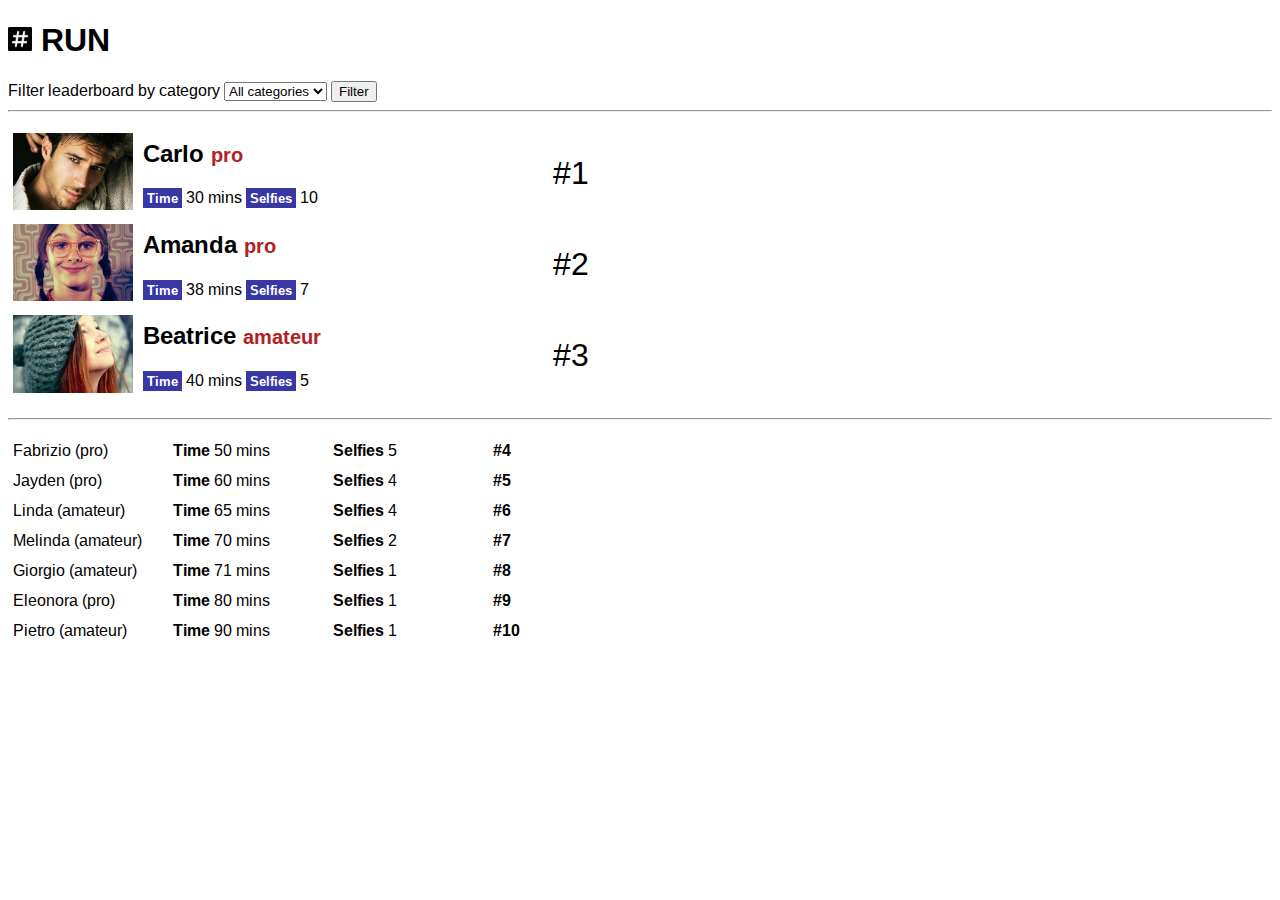
<file: dev-code/index.html>
<!DOCTYPE HTML>
<html>
<head>
  <meta http-equiv="Content-Type" content="text/html; charset=UTF-8">
  <!-- Put your js and css references here -->
  <link rel="stylesheet" href="styles.css">        
  <script src="jquery-2.1.0.min.js"></script>         
  <script src="app.js"></script>        
  <script src="data.js"></script>
  
</head>

<body>
 <h1><img src="img/logo.png"> RUN</h1>

    <div class="options"> 
     Filter leaderboard by category
     <select>          
       <option value="all"> All categories</option>
       <option value="pro"> Professional</option>
       <option value="amateur"> Amateur</option>
     </select>
     <button id="btn-filter">Filter</button>  
      
    </div>   
   <hr>
    <ul id="top-selfiers">
        <!-- This is an example - the list of themes should be loaded dynamically -->
        <!--<li>
          <div class="selfie">
            <img src="img/runner1.jpg">          
          </div>
          <div class="stats">  
            <h2>Carlo <small>pro</small></h2>
            <strong>Time</strong>  30 mins 
            <strong>Selfies</strong> 10    
          </div> 
          <div class="badge"> 
            #1
          </div>
        </li> 
                                              
        <li>
          <div class="selfie">
            <img src="img/runner2.jpg">          
          </div>
          <div class="stats">  
            <h2>Amanda <small>pro</small></h2>
            <strong>Time</strong>  38 mins 
            <strong>Selfies</strong> 7    
          </div> 
          <div class="badge"> 
            #2
          </div>
        </li>   
        
        <li>
          <div class="selfie">
            <img src="img/runner3.jpg">          
          </div>
          <div class="stats">  
            <h2>Beatrice <small>amateur</small></h2>
            <strong>Time</strong>  40 mins 
            <strong>Selfies</strong> 5    
          </div> 
          <div class="badge"> 
            #3
          </div>
        </li>-->                                                                                                                                                                                                                                                                                                                                                                                      
    </ul> 
    
    <hr>
    
    <ul id="selfiers">   
      <!--<li>
          <div> Fabrizio (pro) </div> 
          <div>   
            <strong>Time</strong>  30 mins 
          </div>
          <div>    
            <strong>Selfies</strong> 10    
          </div> 
          <div> 
            <strong>#4</strong>  
          </div>    
      </li>
      
      <li>
          <div> Jayden (pro) </div> 
          <div>   
            <strong>Time</strong>  30 mins 
          </div>
          <div>    
            <strong>Selfies</strong> 10    
          </div> 
          <div> 
            <strong>#5</strong>  
          </div>    
      </li>     --> 
      
      
      
    </ul>     
    
  
</body>

</html>
</file>
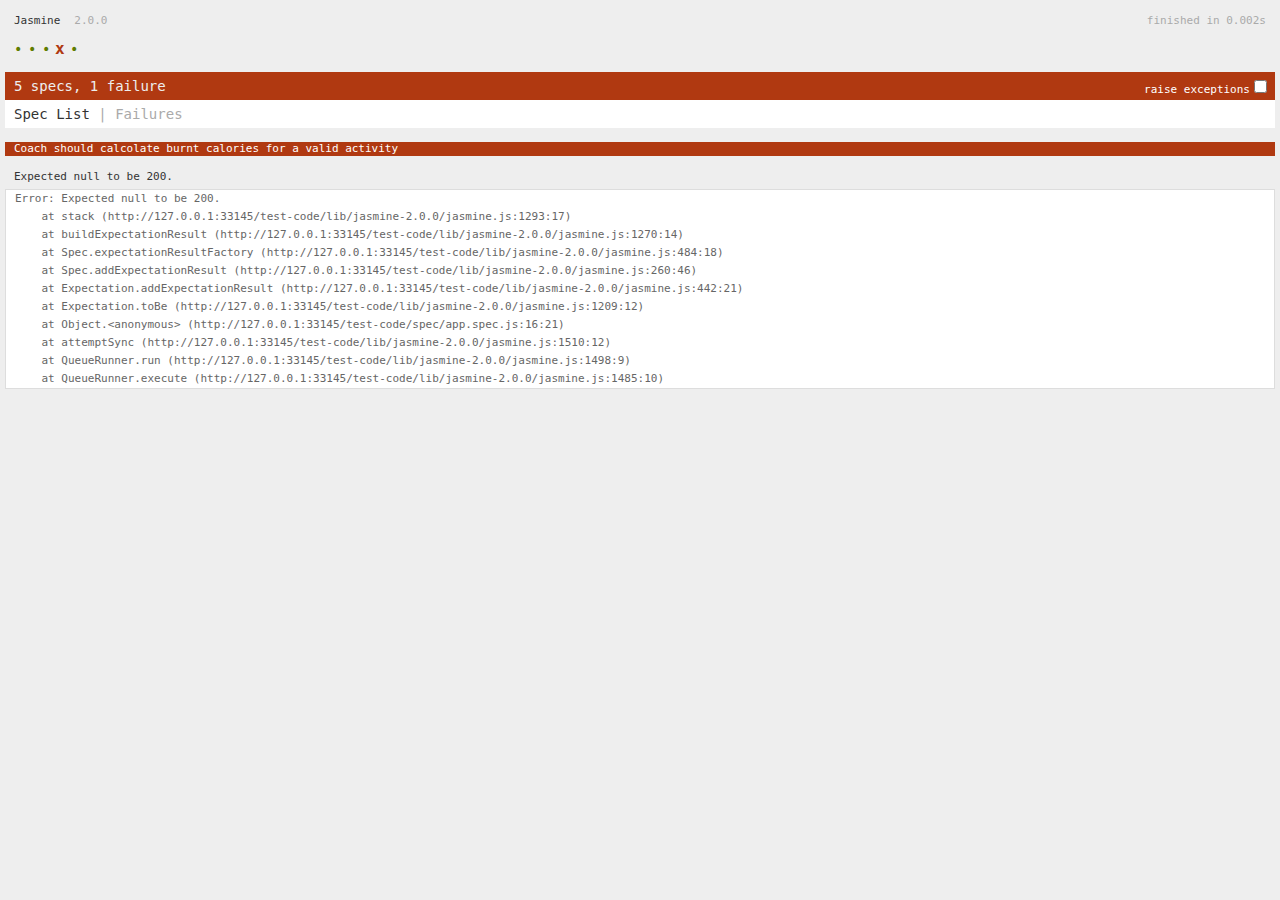
<file: test-code/index.html>
<!DOCTYPE HTML>
<html>
<head>
  <meta http-equiv="Content-Type" content="text/html; charset=UTF-8">
  <title>Jasmine Spec Runner v2.0.0</title>

  <link rel="shortcut icon" type="image/png" href="lib/jasmine-2.0.0/jasmine_favicon.png">
  <link rel="stylesheet" type="text/css" href="lib/jasmine-2.0.0/jasmine.css">

  <script type="text/javascript" src="lib/jasmine-2.0.0/jasmine.js"></script>
  <script type="text/javascript" src="lib/jasmine-2.0.0/jasmine-html.js"></script>
  <script type="text/javascript" src="lib/jasmine-2.0.0/boot.js"></script>

  <!-- include source files here... -->
  <script type="text/javascript" src="js/coach.js"></script>

  <!-- include spec files here... -->
  <script type="text/javascript" src="spec/app.spec.js"></script>

</head>

<body>
</body>
</html>
</file>
<file: dev-code/styles.css>
/* Your styles should go here */
@import url(http://fonts.googleapis.com/css?family=Arimo|Handlee|Shadows+Into+Light+Two);

body {
  font-family: 'Arimo', sans-serif;
}


h1 > img {
  height: 0.75em;
}

ul {
  position: relative;
  display: table;
  list-style: none;
  padding-left: 0;
}

ul li  > div{
  display: table-cell;
  
  vertical-align: middle;
  padding: 5px;
}

#top-selfiers .selfie > img{
  width: 100%;
}

#top-selfiers .selfie {
  width: 120px;
}

#top-selfiers .stats {
  width: 400px;
}

#top-selfiers h2{
  margin-top: 0;
}

#top-selfiers .stats small{
  color: firebrick;
}

#top-selfiers .stats strong{
  background: #3838a5;
  display: inline-block;
  padding: 2px 4px; 
  
  font-size: 0.8em;
  color : white; 
}

#top-selfiers .badge {
  font-size: 2em;
}

#selfiers li > div {
  min-width: 150px;
}
</file>
<file: test-code/lib/jasmine-2.0.0/jasmine.css>
body { background-color: #eeeeee; padding: 0; margin: 5px; overflow-y: scroll; }

.html-reporter { font-size: 11px; font-family: Monaco, "Lucida Console", monospace; line-height: 14px; color: #333333; }
.html-reporter a { text-decoration: none; }
.html-reporter a:hover { text-decoration: underline; }
.html-reporter p, .html-reporter h1, .html-reporter h2, .html-reporter h3, .html-reporter h4, .html-reporter h5, .html-reporter h6 { margin: 0; line-height: 14px; }
.html-reporter .banner, .html-reporter .symbol-summary, .html-reporter .summary, .html-reporter .result-message, .html-reporter .spec .description, .html-reporter .spec-detail .description, .html-reporter .alert .bar, .html-reporter .stack-trace { padding-left: 9px; padding-right: 9px; }
.html-reporter .banner .version { margin-left: 14px; }
.html-reporter #jasmine_content { position: fixed; right: 100%; }
.html-reporter .version { color: #aaaaaa; }
.html-reporter .banner { margin-top: 14px; }
.html-reporter .duration { color: #aaaaaa; float: right; }
.html-reporter .symbol-summary { overflow: hidden; *zoom: 1; margin: 14px 0; }
.html-reporter .symbol-summary li { display: inline-block; height: 8px; width: 14px; font-size: 16px; }
.html-reporter .symbol-summary li.passed { font-size: 14px; }
.html-reporter .symbol-summary li.passed:before { color: #5e7d00; content: "\02022"; }
.html-reporter .symbol-summary li.failed { line-height: 9px; }
.html-reporter .symbol-summary li.failed:before { color: #b03911; content: "x"; font-weight: bold; margin-left: -1px; }
.html-reporter .symbol-summary li.disabled { font-size: 14px; }
.html-reporter .symbol-summary li.disabled:before { color: #bababa; content: "\02022"; }
.html-reporter .symbol-summary li.pending { line-height: 17px; }
.html-reporter .symbol-summary li.pending:before { color: #ba9d37; content: "*"; }
.html-reporter .exceptions { color: #fff; float: right; margin-top: 5px; margin-right: 5px; }
.html-reporter .bar { line-height: 28px; font-size: 14px; display: block; color: #eee; }
.html-reporter .bar.failed { background-color: #b03911; }
.html-reporter .bar.passed { background-color: #a6b779; }
.html-reporter .bar.skipped { background-color: #bababa; }
.html-reporter .bar.menu { background-color: #fff; color: #aaaaaa; }
.html-reporter .bar.menu a { color: #333333; }
.html-reporter .bar a { color: white; }
.html-reporter.spec-list .bar.menu.failure-list, .html-reporter.spec-list .results .failures { display: none; }
.html-reporter.failure-list .bar.menu.spec-list, .html-reporter.failure-list .summary { display: none; }
.html-reporter .running-alert { background-color: #666666; }
.html-reporter .results { margin-top: 14px; }
.html-reporter.showDetails .summaryMenuItem { font-weight: normal; text-decoration: inherit; }
.html-reporter.showDetails .summaryMenuItem:hover { text-decoration: underline; }
.html-reporter.showDetails .detailsMenuItem { font-weight: bold; text-decoration: underline; }
.html-reporter.showDetails .summary { display: none; }
.html-reporter.showDetails #details { display: block; }
.html-reporter .summaryMenuItem { font-weight: bold; text-decoration: underline; }
.html-reporter .summary { margin-top: 14px; }
.html-reporter .summary ul { list-style-type: none; margin-left: 14px; padding-top: 0; padding-left: 0; }
.html-reporter .summary ul.suite { margin-top: 7px; margin-bottom: 7px; }
.html-reporter .summary li.passed a { color: #5e7d00; }
.html-reporter .summary li.failed a { color: #b03911; }
.html-reporter .summary li.pending a { color: #ba9d37; }
.html-reporter .description + .suite { margin-top: 0; }
.html-reporter .suite { margin-top: 14px; }
.html-reporter .suite a { color: #333333; }
.html-reporter .failures .spec-detail { margin-bottom: 28px; }
.html-reporter .failures .spec-detail .description { background-color: #b03911; }
.html-reporter .failures .spec-detail .description a { color: white; }
.html-reporter .result-message { padding-top: 14px; color: #333333; white-space: pre; }
.html-reporter .result-message span.result { display: block; }
.html-reporter .stack-trace { margin: 5px 0 0 0; max-height: 224px; overflow: auto; line-height: 18px; color: #666666; border: 1px solid #ddd; background: white; white-space: pre; }
</file>
